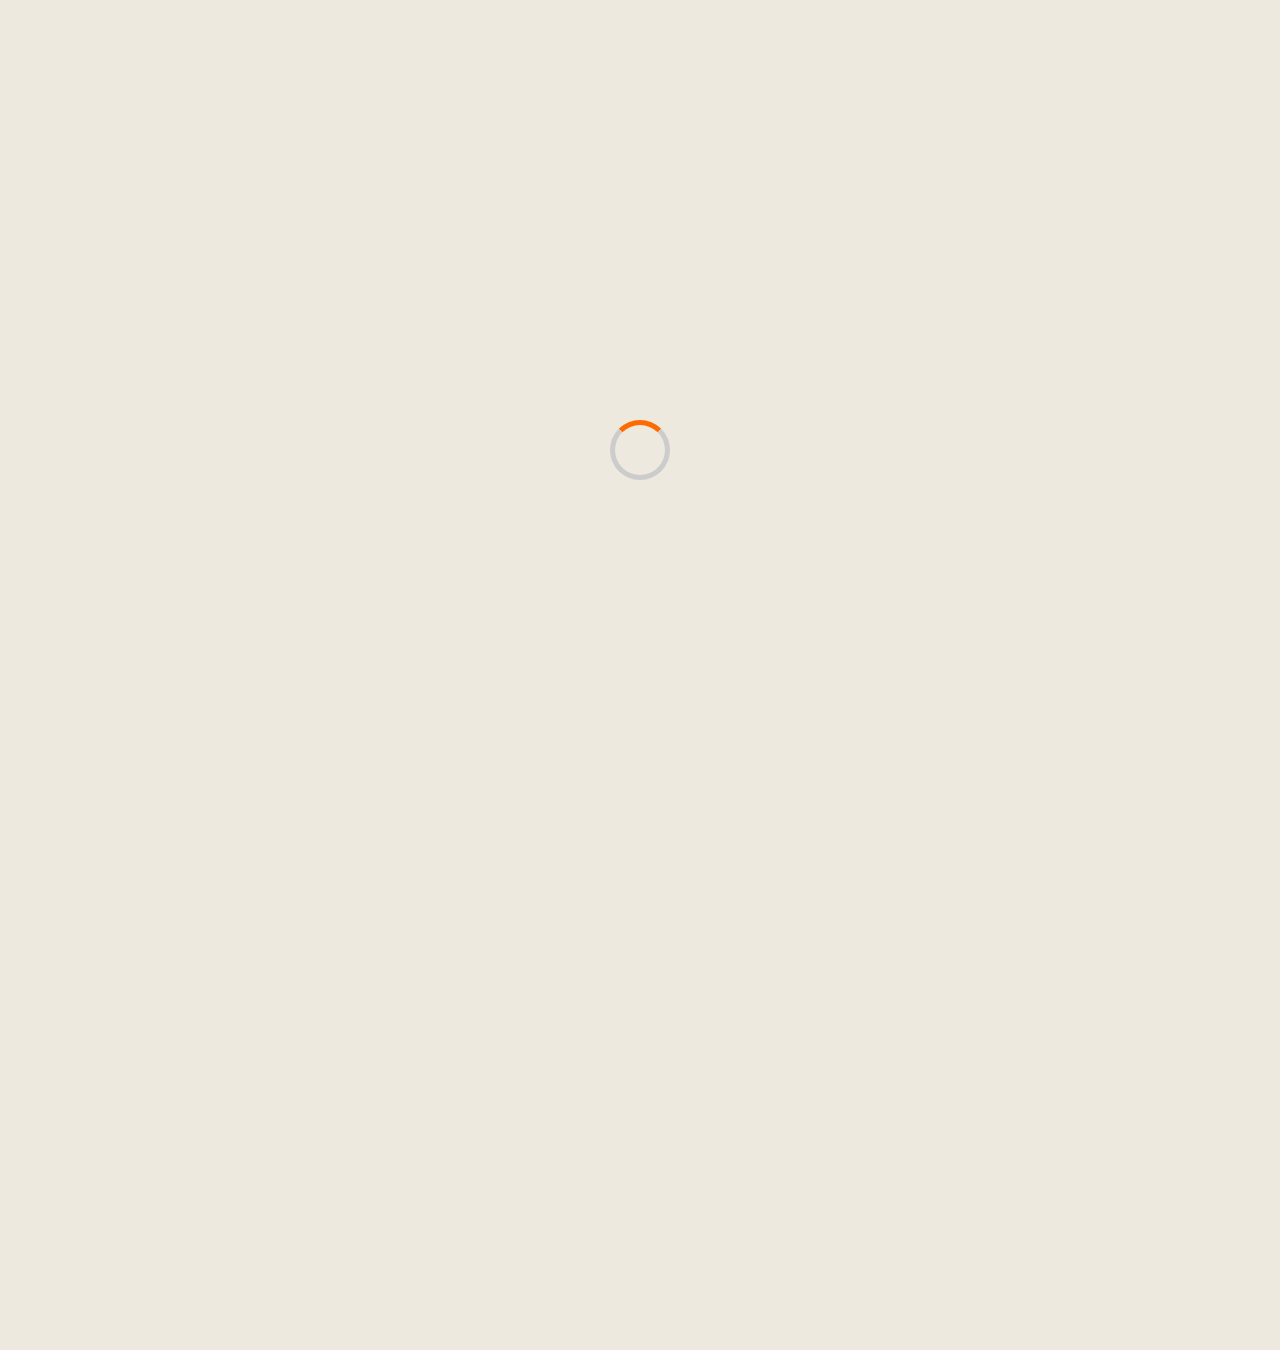
<file: index.html>
<!DOCTYPE html>
<html lang="en">
<head>
  <meta charset="utf-8">
  <meta name="viewport" content="width=device-width, initial-scale=1">
  <link rel="stylesheet" href="https://maxcdn.bootstrapcdn.com/font-awesome/4.3.0/css/font-awesome.min.css">
  <link rel="stylesheet" type="text/css" href="style.css">
  <link rel="shortcut icon" href="images/misc/animated-pink-blue-elephant-waving.gif">
  <script src="loading.js"></script>
  <script src="https://code.jquery.com/jquery-1.12.4.min.js"></script>
  <script src="bootstrap-3.3.5-dist/js/bootstrap.min.js"></script>
  <script src="googtrack.js"></script>
  <title>Tafari Duncan's Page</title>
</head>
<body onload="hideloader()">


<!--Loading Stuff-->

  <div id = "loading_box">
    <div id = "loading"></div>
  </div>

  <div id="titleth"><h1><br>Bonjour! Welcome to <br> Tafari Duncan's page!</h1></div>

<!-- Main Picture, Code Sourced from https://codepen.io/jascha/pen/lekgC -->

  <div class="pulse1"></div>
  <div class="pulse2"></div>
  <div class="profilepicture"></div>

  <!-- Super cool nav bar, Code Sourced from https://codepen.io/lbebber/pen/LELBEo-->


    <nav class="menu">
       <input type="checkbox" href="#" class="menu-open" name="menu-open" id="menu-open" />
       <label class="menu-open-button" for="menu-open">
        <span class="lines line-1"></span>
        <span class="lines line-2"></span>
        <span class="lines line-3"></span>
      </label>

       <a id="show-hidden-bio" class="menu-item blue">
          <i class="fa fa-male"></i>
          <p class="imgDesc">My Bio</p>
       </a>
       <a href="Tafari.pdf" class="menu-item green">
          <i class="fa fa-file-pdf-o"></i>
          <p class="imgDesc">Resume</p>
       </a>
       <a data-toggle="tooltip" title="Shhh, it's not ready yet!!!" class="menu-item red">
          <i class="fa fa-question"></i>
          <p class="imgDesc">TBA</p>
       </a>
       <a href="https://github.com/TafariD" class="menu-item purple">
          <i class="fa fa-github"></i>
          <p class="imgDesc">My Github</p>
       </a>
       <a href="mailto:contact@tafarid.33mail.com?Subject=I%20saw%20your%20website!" class="menu-item orange">
          <i class="fa fa-envelope"></i>
          <p class="imgDesc">Email me!</p>
       </a>
       <a href="https://www.linkedin.com/in/tafariduncan/" class="menu-item lightblue">
          <i class="fa fa-linkedin"></i>
          <p class="imgDesc">Linkedin</p>
       </a>
    </nav>

<!-- Really cool code for progress bar from https://codepen.io/AllThingsSmitty/pen/zxGyXd, not used
but I might add it later! -->

    <div class="hidden-bio" style="display: none;">
      <div class="hidden-bio-content" >
      <br>
      <h2>Software Developer, Rower, Film Projectionist, Adventurer</h2>
      <br>
      <p>Hello! My name is Tafari Ellis Duncan. I'm a proud son of Jamaican and African-American ancestry
      from Hartford, Connecticut. I have a Bachelors of Science in Computer Science and minor in
      Engineering Management from Tufts University. This webpage was assembled in 2016 as a sample
      of my work and contains an updated resume as well as contact information.</p>
      <p>In the summer of 2017 I moved to New York City to start work as a Software Engineer, and I
      am not currently looking for work, but I am always open to networking opportunties! Please
      contact me via email if you would like to learn more!</p>
      <br>
      <div style="text-align:center"><button type="button" class="btn btn-secondary" id="close-btn">Close</button></div>
      </div>

    </div>

<!-- CREDIT / CITIATIONS
 Assembled based on code from "https://codepen.io/jascha/pen/lekgC" by Jascha Goltermann
 and from "https://codepen.io/jordanlachance/pen/yOJdRr" by Jordan LaChance
-->

    <script type="text/javascript">
    $(document).ready(function() {
      $('#show-hidden-bio').click(function() {
        $('.hidden-bio').slideToggle("slow");
        console.log($('.hidden-bio').css('display'))
        if ($('.hidden-bio').is(':visible')) {
          $("html,body").animate({ scrollTop: 700 }, "slow");
        }

        // Alternative animation for example
        // slideToggle("fast");
      });
    });</script>

    <script type="text/javascript">
    $(document).ready(function() {
      $('#close-btn').click(function() {
        $('.hidden-bio').slideToggle("slow");
      });
    });</script>
</body>

</html>
</file>
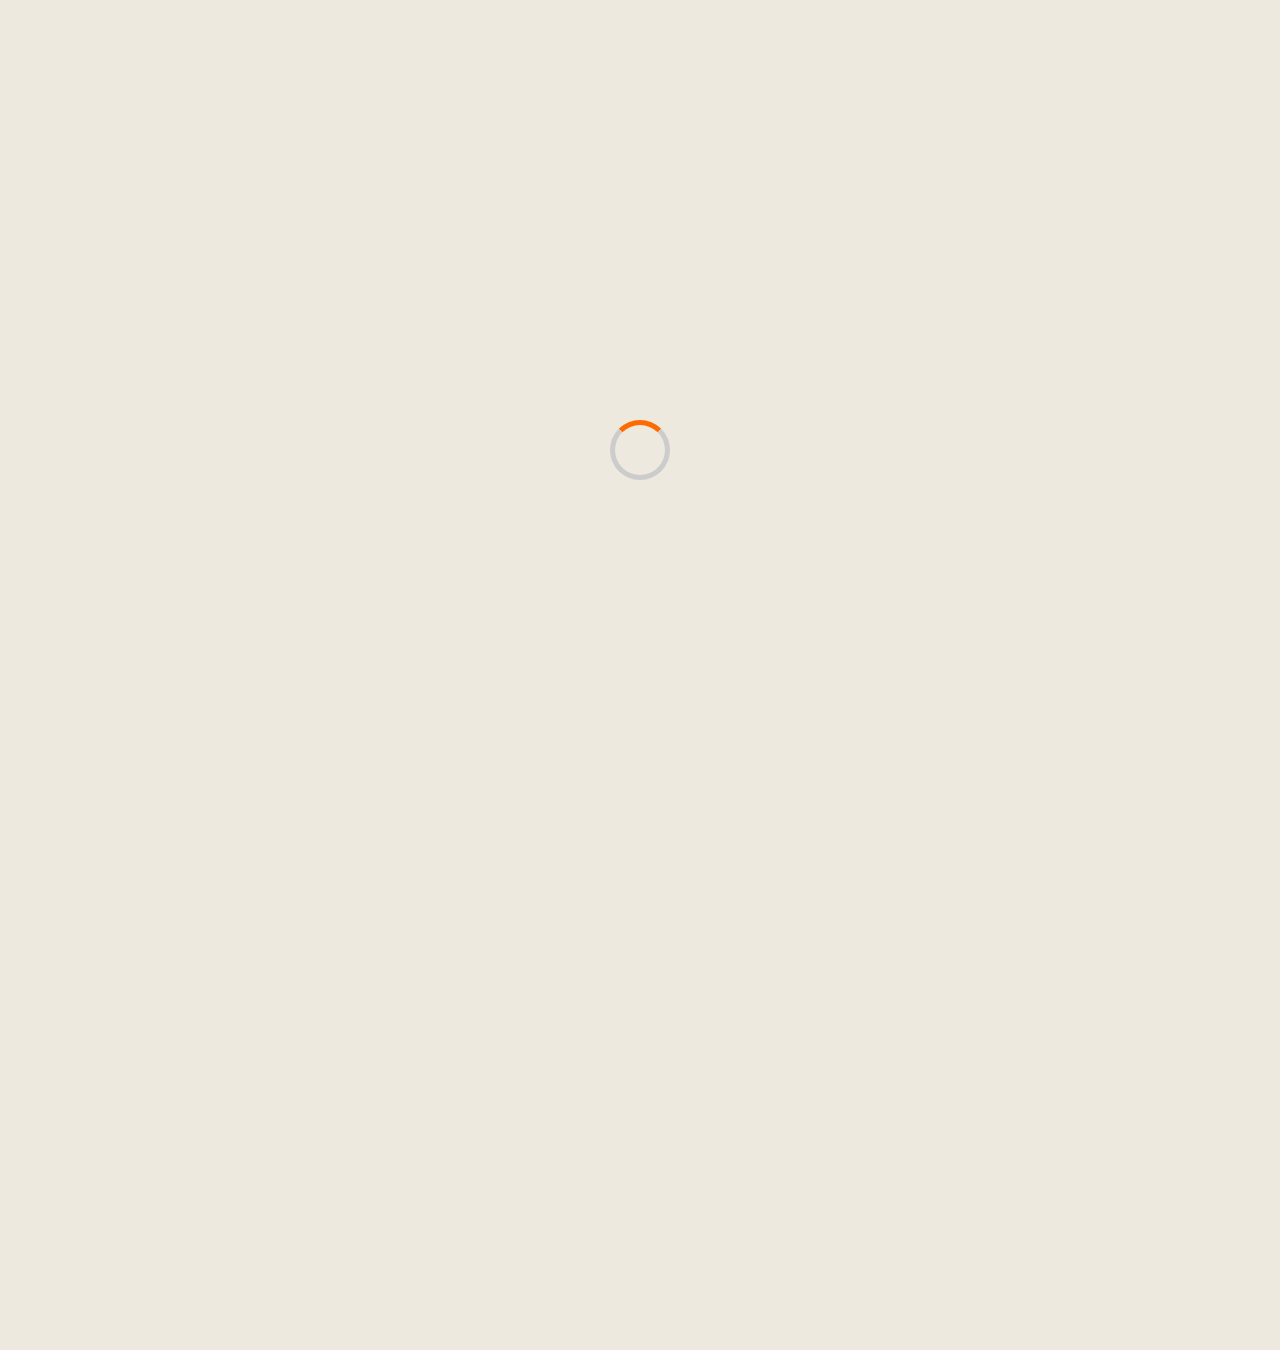
<file: old_index.html>
<!DOCTYPE html>
<html lang="en">
<head>
	<meta charset="utf-8">
	<meta http-equiv="refresh" content="1; url=https:/tafarid.github.io/">
	<script type="text/javascript">
			window.location.href = "https:/tafarid.github.io/"
	</script>
	<meta name="viewport" content="width=device-width, initial-scale=1">
  <link rel="stylesheet" href="bootstrap-3.3.5-dist/css/bootstrap.min.css">
	<link rel="stylesheet" type="text/css" href="construction.css">
	<link rel="shortcut icon" href="images/misc/animated-pink-blue-elephant-waving.gif">
  <script src="bootstrap-3.3.5-dist/js/bootstrap.min.js"></script>
	<script src="googtrack.js"></script>

	<title>Tafari Duncan's GitHub</title>
</head>
<body>

	<div id="alert">
		<br> <br> <br>
		<a class="alert" href="https://tafarid.github.io/">This page is obsolete and present for timeline reasons. <br>
		Please click here to go the updated page</a>
	</div>

<div id = "intro">
  <p>
  Hello, and welcome to my Github page! <br> <br>
  I am currently in the process of updating my site, and so my old one has been taken down. <br>
  If you came here hoping to find my resume, please check below. If you are looking to <br>
  contact me, I can be reached at <a href="mailto:tafari.duncan@tufts.edu?Subject=Job%20Opportunity" target="_top">Tafari.Duncan@Tufts.Edu</a> </p>
</div>

<div>
<!-- Code borrowed from https://codepen.io/ianseabrook/pen/adKmZL -->
  <h1>Time to relaunch</h1>
  <main id="clockdiv">
    <section class="days">
      <h2>D</h2>
      <span id="days"></span>
    </section>
    <section class="hours">
      <h2>H</h2>
      <span id="hours"></span>
    </section>
    <section class="minutes">
      <h2>M</h2>
      <span id="minutes"></span>
    </section>
    <section class="seconds">
      <h2>S</h2>
      <span id="seconds"></span>
    </section>
  </main>
</div>

<br><br>
  <a href="CS Student Tafari.pdf" class="btn btn-info" role="button">Download Resume</a>
<br><br>
<br><br>

  <script src="construction.js"></script>
</body>

</html>
</file>
<file: style.css>
/* THINGS THAT I WROTE */

body{
	background: #ede9de;
	background-size: cover;
	background-repeat: no-repeat;
	padding-top: 70px;
	text-align: center;
	height: 100%;
	background-attachment: fixed;
}

.box {
	min-height: 100%;
	margin: 0 auto -30px; /* the bottom margin is the negative value of the footer's height */
	position: relative;
	padding-bottom: 60px;
}

.box:after {
  content: "";
  display: block;
}

h5{
	position: fixed;
	bottom: 0;
}

h1,h2,p{
	color: white;
}

h1,h2{
	text-align: center;
}

#loading_box{
	position:absolute;
	top:0;
	left:0;
	width:100%;
	height:150%; /* To investigate/fix for later. */
	background:#ede9de;
	z-index: 4;
}

#loading{
	width:50px;
	height: 50px;
	border: 5px solid #ccc;
	border-top-color: #ff6a00;
	border-radius: 100%;
	/*centering*/
	position: fixed;
	left: 0;
	right: 0;
	top: 0;
	bottom: 0;
	margin: auto;
	/*animation!*/
	animation: round 1.4s ease infinite;
}

@keyframes round{
	from{transform: rotate(0deg)}
	to{transform: rotate(360deg)}
}


#below_pic{
	width: 38%;
	margin: 0 auto;
}

#Bioo{
	margin: 0 auto;
	font-size: 300%;
	border: dashed;
	border-color: white;
	width: 30%;
}

/* END OF CODE I WROTE */

/* CODE FROM JASCHA */

.profilepicture {
    position: absolute;
    width: 180px;
    height: 180px;
    background: url(images/myself/me.jpg) no-repeat;
    background-size: 180px 180px;
    margin: auto;
    top: 0; left: 0; bottom: 20em; right: 0;
    z-index: 3;

    -webkit-box-shadow:
      0 0 0 10px  rgba(255,255,255,.2),
      0 0 5px 2px rgba(0,0,0,.3),
inset 0 0 0 10px  rgba(0,0,255,.2);
    -moz-box-shadow:
      0 0 0 10px  rgba(255,255,255,.2),
      0 0 5px 2px rgba(0,0,0,.3),
inset 0 0 0 10px  rgba(0,0,255,.2);
    box-shadow:
      0 0 0 10px  rgba(255,255,255,.2),
      0 0 5px 2px rgba(0,0,0,.3),
inset 0 0 0 10px  rgba(0,0,255,.2);

    -webkit-border-radius: 999px;
    -moz-border-radius: 999px;
    border-radius: 999px;
    /* border-radius: 50% has issues on some mobile browsers */
}

.pulse1 {
    position: absolute;
    width: 200px;
    height: 200px;
    margin: auto;
    top: 0; left: 0; bottom: 20em; right: 0;
    z-index: 1;
    opacity: 0;
    border: 3px solid rgba(255,255,255,.1);

    -webkit-animation: pulsejg1 4s linear infinite;
    -moz-animation: pulsejg1 4s linear infinite;
    animation: pulsejg1 4s linear infinite;
    -webkit-border-radius: 999px;
    -moz-border-radius: 999px;
    border-radius: 999px;
    -webkit-box-shadow: inset 0px 0px 15px 10px rgba(0, 0, 0, .6);
    -moz-box-shadow: inset 0px 0px 15px 10px rgba(0, 0, 0, .6);
    box-shadow: inset 0px 0px 15px 10px rgba(0, 0, 0, .6);
    -moz-box-sizing: border-box;
    -webkit-box-sizing: border-box;
    box-sizing: border-box;
}

.pulse2 {
    position: absolute;
    width: 200px;
    height: 200px;
    margin: auto;
    top: 0; left: 0; bottom: 20em; right: 0;
    z-index: 2;
    opacity: 0;
    border: 1px solid rgba(255,255,255,0);

    -webkit-animation: pulsejg2 4s linear infinite;
    -moz-animation: pulsejg2 4s linear infinite;
    animation: pulsejg2 4s linear infinite;
    -webkit-border-radius: 999px;
    -moz-border-radius: 999px;
    border-radius: 999px;
    -webkit-box-shadow: inset 0px 0px 12px 5px rgba(255, 255, 255, .8);
    -moz-box-shadow: inset 0px 0px 12px 5px rgba(255, 255, 255, .8);
    box-shadow: inset 0px 0px 12px 5px rgba(255, 255, 255, .8);
    -moz-box-sizing: border-box;
    -webkit-box-sizing: border-box;
    box-sizing: border-box;
}

@media all and (max-height: 700px) {

	.profilepicture{
		margin-top: 60px;
	}

	.pulse1, .pulse2 {
		margin-top: 50px;

	}

}

@-webkit-keyframes pulsejg1 {
    0% {
        -webkit-transform: scale(.6);
        opacity: 0;
    }

    50% {
        -webkit-transform: scale(.6);
        opacity: 0;
    }

    60% {
        -webkit-transform: scale(.9);
        opacity: .2;
    }

    70% {
        -webkit-transform: scale(1.1);
        opacity: .35;
    }

    80% {
        -webkit-transform: scale(1.25);
        opacity: .2;
    }

    100% {
        -webkit-transform: scale(1.4);
        opacity: 0;
    }
}

@-moz-keyframes pulsejg1 {
    0% {
        -moz-transform: scale(.6);
        opacity: 0;
    }

    50% {
        -moz-transform: scale(.6);
        opacity: 0;
    }

    60% {
        -moz-transform: scale(.9);
        opacity: .2;
    }

    70% {
        -moz-transform: scale(1.1);
        opacity: .35;
    }

    80% {
        -moz-transform: scale(1.25);
        opacity: .2;
    }

    100% {
        -moz-transform: scale(1.4);
        opacity: 0;
    }
}

@keyframes pulsejg1 {
    0% {
        transform: scale(.6);
        opacity: 0;
    }

    50% {
        transform: scale(.6);
        opacity: 0;
    }

    60% {
        transform: scale(.9);
        opacity: .1;
    }

    70% {
        transform: scale(1.1);
        opacity: .25;
    }

    80% {
        transform: scale(1.25);
        opacity: .1;
    }

    100% {
        transform: scale(1.4);
        opacity: 0;
    }
}

@-webkit-keyframes pulsejg2 {
    0% {
        -webkit-transform: scale(.6);
        opacity: 0;
    }

    40% {
        -webkit-transform: scale(.8);
        opacity: .05;
    }

    50% {
        -webkit-transform: scale(1);
        opacity: .1;
    }

    60% {
        -webkit-transform: scale(1.1);
        opacity: .3;
    }

    80% {
        -webkit-transform: scale(1.2);
        opacity: .1;
    }

    100% {
        -webkit-transform: scale(1.3);
        opacity: 0;
    }
}

@-moz-keyframes pulsejg2 {
    0% {
        -moz-transform: scale(.6);
        opacity: 0;
    }

    40% {
        -moz-transform: scale(.8);
        opacity: .05;
    }

    50% {
        -moz-transform: scale(1);
        opacity: .1;
    }

    60% {
        -moz-transform: scale(1.1);
        opacity: .3;
    }

    80% {
        -moz-transform: scale(1.2);
        opacity: .1;
    }

    100% {
        -moz-transform: scale(1.3);
        opacity: 0;
    }
}

@keyframes pulsejg2 {
    0% {
        transform: scale(.6);
        opacity: 0;
    }

    40% {
        transform: scale(.8);
        opacity: .05;
    }

    50% {
        transform: scale(1);
        opacity: .1;
    }

    60% {
        transform: scale(1.1);
        opacity: .3;
    }

    80% {
        transform: scale(1.2);
        opacity: .1;
    }

    100% {
        transform: scale(1.3);
        opacity: 0;
    }
}

/* END OF CODE FROM JASCHA */

/* CODE FROM JORDAN LACHANCE */

body {
   padding: 0;
   margin: 0;
   background: #596778;
   color: #EEEEEE;
   text-align: center;
   font-family: "Lato", sans-serif;
}

@media screen and (max-width: 700px) {
   body {
      padding: 170px 0 0 0;
      width: 100%
   }
}

a {
   color: inherit;
}

.menu-item,
.menu-open-button {
   background: #EEEEEE;
   border-radius: 100%;
   width: 80px;
   height: 80px;
   margin-left: -40px;
   position: absolute;
   color: #FFFFFF;
   text-align: center;
   line-height: 80px;
   -webkit-transform: translate3d(0, 0, 0);
   transform: translate3d(0, 0, 0);
   -webkit-transition: -webkit-transform ease-out 200ms;
   transition: -webkit-transform ease-out 200ms;
   transition: transform ease-out 200ms;
   transition: transform ease-out 200ms, -webkit-transform ease-out 200ms;
}

.menu-open {
   display: none;
}

.lines {
   width: 25px;
   height: 3px;
   background: #596778;
   display: block;
   position: absolute;
   top: 50%;
   left: 50%;
   margin-left: -12.5px;
   margin-top: -1.5px;
   -webkit-transition: -webkit-transform 200ms;
   transition: -webkit-transform 200ms;
   transition: transform 200ms;
   transition: transform 200ms, -webkit-transform 200ms;
}

.line-1 {
   -webkit-transform: translate3d(0, -8px, 0);
   transform: translate3d(0, -8px, 0);
}

.line-2 {
   -webkit-transform: translate3d(0, 0, 0);
   transform: translate3d(0, 0, 0);
}

.line-3 {
   -webkit-transform: translate3d(0, 8px, 0);
   transform: translate3d(0, 8px, 0);
}

.menu-open:checked + .menu-open-button .line-1 {
   -webkit-transform: translate3d(0, 0, 0) rotate(45deg);
   transform: translate3d(0, 0, 0) rotate(45deg);
}

.menu-open:checked + .menu-open-button .line-2 {
   -webkit-transform: translate3d(0, 0, 0) scale(0.1, 1);
   transform: translate3d(0, 0, 0) scale(0.1, 1);
}

.menu-open:checked + .menu-open-button .line-3 {
   -webkit-transform: translate3d(0, 0, 0) rotate(-45deg);
   transform: translate3d(0, 0, 0) rotate(-45deg);
}

.menu {
   margin: auto;
   position: absolute;
   top: 10em;
   bottom: 0;
   left: 0;
   right: 0;
   width: 80px;
   height: 80px;
   text-align: center;
   box-sizing: border-box;
   font-size: 26px;
}

@media all and (max-height: 700px) {

	.menu{
		margin-top:150px;
	}

}


.menu-item:hover {
   background: #EEEEEE;
   color: #3290B1;
}

.imgDesc {
  position: fixed;
  top: 0;
  bottom: 0;
  left: 0;
  right: 0;
  border-radius: 40px;
  background: #eeeeee;
  visibility: hidden;
  opacity: 0;
  font-size: 15px;
  z-index: 15;

  /*remove comment if you want a gradual transition between states
  -webkit-transition: visibility opacity 0.2s;
  */
}

a p {
    margin: 0;
    line-height: inherit;
}

.menu-item:hover .imgDesc {
  visibility: visible;
  opacity: 1;
}

.menu-item:nth-child(3) {
   -webkit-transition-duration: 180ms;
   transition-duration: 180ms;
}

.menu-item:nth-child(4) {
   -webkit-transition-duration: 180ms;
   transition-duration: 180ms;
}

.menu-item:nth-child(5) {
   -webkit-transition-duration: 180ms;
   transition-duration: 180ms;
}

.menu-item:nth-child(6) {
   -webkit-transition-duration: 180ms;
   transition-duration: 180ms;
}

.menu-item:nth-child(7) {
   -webkit-transition-duration: 180ms;
   transition-duration: 180ms;
}

.menu-item:nth-child(8) {
   -webkit-transition-duration: 180ms;
   transition-duration: 180ms;
}

.menu-item:nth-child(9) {
   -webkit-transition-duration: 180ms;
   transition-duration: 180ms;
}

.menu-open-button {
   z-index: 2;
   -webkit-transition-timing-function: cubic-bezier(0.175, 0.885, 0.32, 1.275);
   transition-timing-function: cubic-bezier(0.175, 0.885, 0.32, 1.275);
   -webkit-transition-duration: 400ms;
   transition-duration: 400ms;
   -webkit-transform: scale(1.1, 1.1) translate3d(0, 0, 0);
   transform: scale(1.1, 1.1) translate3d(0, 0, 0);
   cursor: pointer;
   box-shadow: 3px 3px 0 0 rgba(0, 0, 0, 0.14);
}

.menu-open-button:hover {
   -webkit-transform: scale(1.2, 1.2) translate3d(0, 0, 0);
   transform: scale(1.2, 1.2) translate3d(0, 0, 0);
}

.menu-open:checked + .menu-open-button {
   -webkit-transition-timing-function: linear;
   transition-timing-function: linear;
   -webkit-transition-duration: 200ms;
   transition-duration: 200ms;
   -webkit-transform: scale(0.8, 0.8) translate3d(0, 0, 0);
   transform: scale(0.8, 0.8) translate3d(0, 0, 0);
}

.menu-open:checked ~ .menu-item {
   -webkit-transition-timing-function: cubic-bezier(0.935, 0, 0.34, 1.33);
   transition-timing-function: cubic-bezier(0.935, 0, 0.34, 1.33);
}

.menu-open:checked ~ .menu-item:nth-child(3) {
   transition-duration: 180ms;
   -webkit-transition-duration: 180ms;
   -webkit-transform: translate3d(0.08361px, -104.99997px, 0);
   transform: translate3d(0.08361px, -104.99997px, 0);
}

.menu-open:checked ~ .menu-item:nth-child(4) {
   transition-duration: 280ms;
   -webkit-transition-duration: 280ms;
   -webkit-transform: translate3d(90.9466px, -52.47586px, 0);
   transform: translate3d(90.9466px, -52.47586px, 0);
}

.menu-open:checked ~ .menu-item:nth-child(5) {
   transition-duration: 380ms;
   -webkit-transition-duration: 380ms;
   -webkit-transform: translate3d(90.9466px, 52.47586px, 0);
   transform: translate3d(90.9466px, 52.47586px, 0);
}

.menu-open:checked ~ .menu-item:nth-child(6) {
   transition-duration: 480ms;
   -webkit-transition-duration: 480ms;
   -webkit-transform: translate3d(0.08361px, 104.99997px, 0);
   transform: translate3d(0.08361px, 104.99997px, 0);
}

.menu-open:checked ~ .menu-item:nth-child(7) {
   transition-duration: 580ms;
   -webkit-transition-duration: 580ms;
   -webkit-transform: translate3d(-90.86291px, 52.62064px, 0);
   transform: translate3d(-90.86291px, 52.62064px, 0);
}

.menu-open:checked ~ .menu-item:nth-child(8) {
   transition-duration: 680ms;
   -webkit-transition-duration: 680ms;
   -webkit-transform: translate3d(-91.03006px, -52.33095px, 0);
   transform: translate3d(-91.03006px, -52.33095px, 0);
}

.menu-open:checked ~ .menu-item:nth-child(9) {
   transition-duration: 780ms;
   -webkit-transition-duration: 780ms;
   -webkit-transform: translate3d(-0.25084px, -104.9997px, 0);
   transform: translate3d(-0.25084px, -104.9997px, 0);
}

.blue {
   background-color: #669AE1;
   box-shadow: 3px 3px 0 0 rgba(0, 0, 0, 0.14);
   text-shadow: 1px 1px 0 rgba(0, 0, 0, 0.12);
}

.blue:hover {
   color: #669AE1;
   text-shadow: none;
}

.blue:hover .imgDesc {
   color: #669AE1;
}

.green {
   background-color: #70CC72;
   box-shadow: 3px 3px 0 0 rgba(0, 0, 0, 0.14);
   text-shadow: 1px 1px 0 rgba(0, 0, 0, 0.12);
}

.green:hover {
   color: #70CC72;
   text-shadow: none;
}

.green:hover .imgDesc {
   color: #70CC72;
}

.red {
   background-color: #FE4365;
   box-shadow: 3px 3px 0 0 rgba(0, 0, 0, 0.14);
   text-shadow: 1px 1px 0 rgba(0, 0, 0, 0.12);
}

.red:hover {
   color: #FE4365;
   text-shadow: none;
}

.red:hover .imgDesc {
   color: #FE4365;
}

.purple {
   background-color: #C49CDE;
   box-shadow: 3px 3px 0 0 rgba(0, 0, 0, 0.14);
   text-shadow: 1px 1px 0 rgba(0, 0, 0, 0.12);
}

.purple:hover {
   color: #C49CDE;
   text-shadow: none;
}

.purple:hover .imgDesc {
   color: #C49CDE;
}

.orange {
   background-color: #FC913A;
   box-shadow: 3px 3px 0 0 rgba(0, 0, 0, 0.14);
   text-shadow: 1px 1px 0 rgba(0, 0, 0, 0.12);
}

.orange:hover {
   color: #FC913A;
   text-shadow: none;
}

.orange:hover .imgDesc {
   color: #FC913A;
}

.lightblue {
   background-color: #62C2E4;
   box-shadow: 3px 3px 0 0 rgba(0, 0, 0, 0.14);
   text-shadow: 1px 1px 0 rgba(0, 0, 0, 0.12);
}

.lightblue:hover {
   color: #62C2E4;
   text-shadow: none;
}

.lightblue:hover .imgDesc {
   color: #62C3E4;
}

.push, .box:after{
	height: 30px;
}

.credit {
   clear: both;
   margin: 24px 20px 0px 40px;
   text-align: left;
   position: absolute;
   color: #EEEEEE;
   height: 75px;
   overflow: inherit;
}

@media all and (max-height: 700px) {
	.credit{
		top:600px;
	}

}

@media all and (min-height: 700px) {
	.credit{
		bottom:10px;
	}
}

.credit a {
   padding: 8px 0;
   color: #C49CDE;
   text-decoration: none;
   transition: all 0.3s ease 0s;
}

.credit a:hover {
   text-decoration: underline;
}

/* END OF CODE FROM JORDAN LACHANCE */

/* ### Fold Outs ###*/

.hidden-bio{
	/* ------------  below are the actual transition functions for each browser ---------------------------------*/


	position: relative;
	height:auto; /*----------------------------------------    sets the resting height of the content area*/
	width:500px;
	top: 800px;
	padding-bottom: 50px;
	margin-left: auto;
	margin-right: auto;

	padding-bottom: 50px;
}

@media only screen and (max-width: 520px) {
    .hidden-bio {
        width: auto;
				top: 500px;
    }
}

@media only screen and (max-height: 800px), (max-width:700px) {
    #titleth {
        visibility: hidden;
			}
}


.hidden-bio-content{

	border:thin black solid;
	border-radius:8px;
	text-align: left;
	overflow: hidden; /*---------------------------------------  hides the text outside of the div------*/
	background-color:gray;  /*----------------------------------sets the resting background color----*/

}

.hidden-bio-content #close-btn{
	text-align: center;
}

.hidden-bio p{

	margin:10px 10px 10px 10px; /*gives the text a little elbow room*/
}

/*Source: http://joshnh.com/weblog/how-to-make-an-alert-bar/*/
#alert {
    position: static;
}
#alert:hover:after {
    background: hsla(0,0%,0%,.8);
    border-radius: 3px;
    color: #f6f6f6;
    content: 'Click to dismiss';
    font: bold 12px/30px sans-serif;
    height: 30px;
    left: 50%;
    margin-left: -60px;
    position: absolute;
    text-align: center;
    top: 120px;
    width: 120px;
}
#alert:hover:before {
    border-bottom: 10px solid hsla(0,0%,0%,.8);
    border-left: 10px solid transparent;
    border-right: 10px solid transparent;
    content: '';
    height: 0;
    left: 50%;
    margin-left: -10px;
    position: absolute;
    top: 100px;
    width: 0;
}
#alert:target {
    display: none;
}
.alert {
    animation: alert 1s ease forwards;
    background-color: #c4453c;
    background-image: linear-gradient(135deg, transparent,
                      transparent 25%, hsla(0,0%,0%,.1) 25%,
                      hsla(0,0%,0%,.1) 50%, transparent 50%,
                      transparent 75%, hsla(0,0%,0%,.1) 75%,
                      hsla(0,0%,0%,.1));
    background-size: 20px 20px;
    box-shadow: 0 5px 0 hsla(0,0%,0%,.1);
    color: #f6f6f6;
    display: block;
    font: bold 16px/40px sans-serif;
    height: 400px;
    position: static;
    text-align: center;
    text-decoration: none;
    top: -45px;
    width: 100%;
}

@keyframes alert {
    0% { opacity: 0; }
    50% { opacity: 1; }
    100% { top: 0; }
}
</file>
<file: construction.css>
@import url(https://fonts.googleapis.com/css?family=Roboto:300|Megrim);
*, *:before, *:after {
  box-sizing: border-box;
}

#intro {
  padding-top: 2em;
}

body {
  background: #262626;
  color: deepSkyBlue;
  font-family: "Roboto", sans-serif;
  text-align: center;
  font-size: 1.5rem;
}

@media (max-width: 259px) {
  h1 {
    font-size: 2.5rem;
  }
}
@media (max-width: 220px) {
  h1 {
    display: none;
  }
}

h1,
h2 {
  color: deepPink;
  font-family: "Megrim", cursive;
}

h2 {
  margin-bottom: 0.1875rem;
}

main > section {
  display: inline-block;
  margin: 0 1rem;
}
</file>
